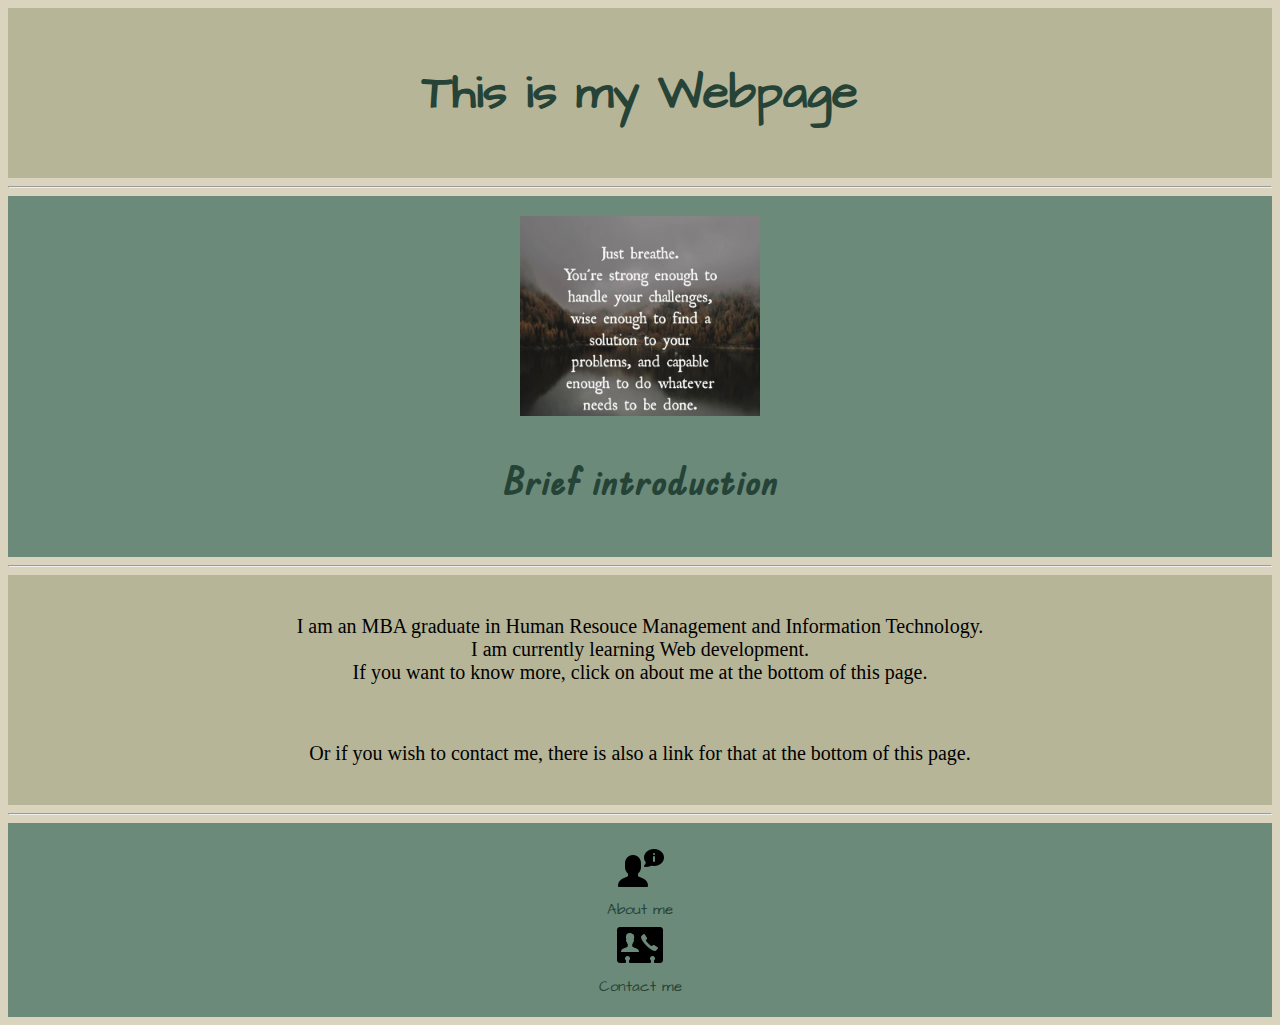
<file: index.html>
<!DOCTYPE html>
<html lang="en">
    <head>
        <meta charset="UTF-8">
        <meta name="viewport" content="width=device-width, initial-scale=1.0">
        <title>Home</title>
        <link  rel="stylesheet" href="./style.css"/>
        <link rel="preconnect" href="https://fonts.googleapis.com">
<link rel="preconnect" href="https://fonts.gstatic.com" crossorigin>
<link href="https://fonts.googleapis.com/css2?family=Edu+TAS+Beginner:wght@400..700&family=Kalam:wght@300;400;
700&display=swap" rel="stylesheet">
<link href="https://fonts.googleapis.com/css2?family=Architects+Daughter&display=swap" 
rel="stylesheet">
    </head>
    <body>
        <div id="topline"><h1>This is my Webpage</h1></div>
    <hr/>
    <div id="myimage"><img src="./assets/images/me.jpg" height="200">
    <h2>Brief introduction</h2>
    </div>
    <hr/>
    <div id="para"><p>I am an MBA graduate in Human Resouce Management and Information Technology. <br/>
    I am currently learning Web development.<br/>
    If you want to know more, click on about me at the bottom of this page.</p>
    <br/>
    <p>Or if you wish to contact me, there is also a link for that at the bottom of this page.</p></div>
    <hr/>

    <div id="butons">
        <a href="./source/about/about.html"><img src="./assets/images/about 50.png" height="50"><br/>About me</a>
        <br/>
        <a href="./source/contact/contact.html"><img src="./assets/images/contact (1).png" height="50">
        <br/>Contact me
        </a>
    </div>
        
    </body>
</html>
</file>
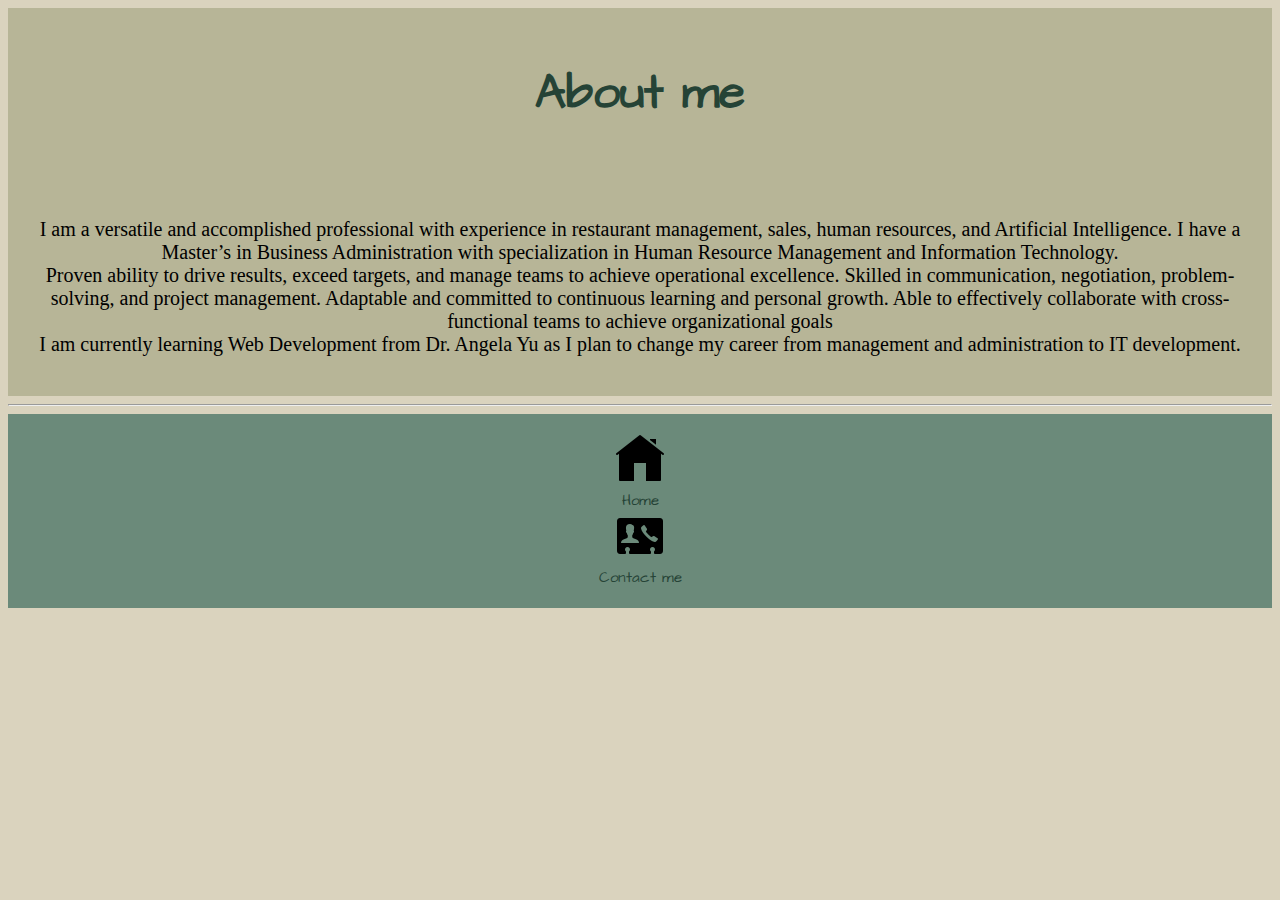
<file: source/about/about.html>
<!DOCTYPE html>
<html lang="en">
    <head>
        <meta charset="UTF-8">
        <meta content=width="device-width", initial-scale="1.0">
        <title>About Me</title></head>
        <link rel="stylesheet" href="../../style.css"/>
        <link rel="preconnect" href="https://fonts.gstatic.com" crossorigin>
<link href="https://fonts.googleapis.com/css2?family=Edu+TAS+Beginner:wght@400..700&family=Kalam:wght@300;400;
700&display=swap" rel="stylesheet">
<link href="https://fonts.googleapis.com/css2?family=Architects+Daughter&display=swap" 
rel="stylesheet">
        <body>
            <div id="topline">
                <h1>About me</h1>
            </div>
            <div id="para">
                <p>
                    I am a versatile and accomplished professional with 
                    experience in restaurant management, sales, human 
                    resources, and Artificial Intelligence. I have a Master’s in 
                    Business Administration with specialization in Human 
                    Resource Management and Information Technology.
                <br/>
                Proven ability to drive results, exceed targets, and manage 
                teams to achieve operational excellence. Skilled in 
                communication, negotiation, problem-solving, and project 
                management. Adaptable and committed to continuous 
                learning and personal growth. Able to effectively collaborate 
                with cross-functional teams to achieve organizational goals
              <br/>
                    I am currently learning Web Development from Dr. Angela Yu as I plan
                    to change my career from management and administration to IT development.
                </p>
            </div>
            <hr/>
            <div id="butons">
                <a href="../../index.html"><img src="../../assets/images/icons8-home-100.png" height="50"><br/>Home</a>
            <br/>
            <a href="../contact/contact.html"><img src="../../assets/images/contact (2).png" height="50"><br/>Contact me</a>
            </div>
            
        </body>
</html>
</file>
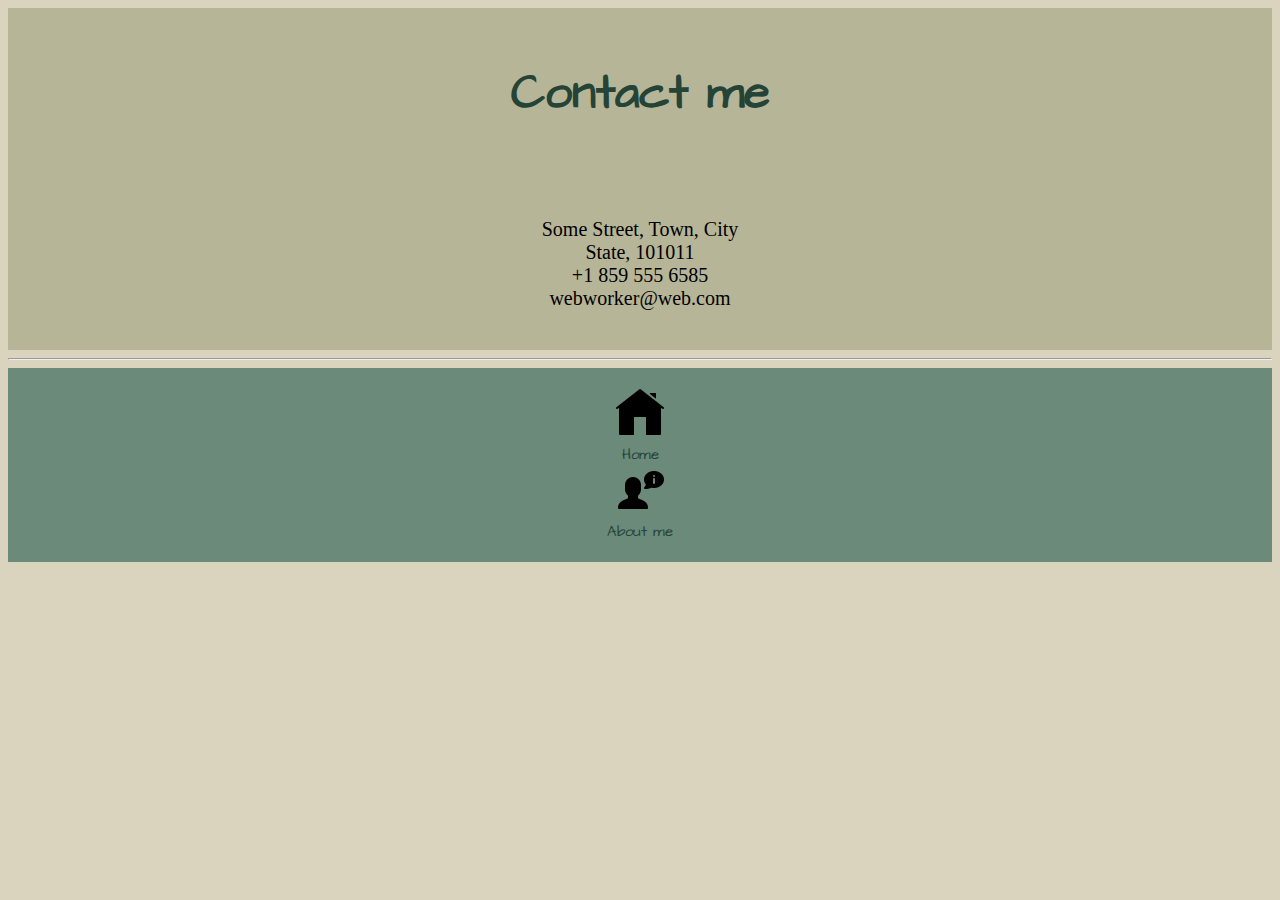
<file: source/contact/contact.html>
<!DOCTYPE html>
<html lang="en">
    <head>
        <meta charset="UTF-8">
        <meta content=width="device-width", initial-scale="1.0">
        <title>Contact Me</title></head>
        <link rel="stylesheet" href="../../style.css"/>
        <link rel="preconnect" href="https://fonts.gstatic.com" crossorigin>
<link href="https://fonts.googleapis.com/css2?family=Edu+TAS+Beginner:wght@400..700&family=Kalam:wght@300;400;
700&display=swap" rel="stylesheet">
<link href="https://fonts.googleapis.com/css2?family=Architects+Daughter&display=swap" 
rel="stylesheet">
        <body>
           <div id="topline">
            <h1>Contact me</h1>
           </div> 
           <div id="para">
            <p>
                Some Street, Town, City
                <br/>
                State, 101011
                <br/>
                +1 859 555 6585
                <br/>
                webworker@web.com
            </p>
           </div>
            <hr/>
            
            <div id="butons">
                <a href="../../index.html"><img src="../../assets/images/icons8-home-50.png" height="50"><br/>Home</a>
            <br/>
            <a href="../about/about.html"><img src="../../assets/images/about 100.png" height="50"><br/>About me</a>
            </div>
            
        </body>
</html>
</file>
<file: style.css>
html{
    background-color: #DAD3BE;
}
div{
    border: 0px solid;
    margin: 0px;
}

#topline{
    text-align: center;
    padding: 20px;
    background-color: #B7B597;
    color: #254336 ;
    font-family: Architects Daughter, cursive;
    font-weight: 500;
    font-size: 24px;
    font-style: normal;

}


#myimage{
    text-align: center;
    font-family: Edu TAS Beginner, cursive;
    color: #254336;
    background-color: #6B8A7A;
    font-weight: 700;
    font-size: 26px;
    padding: 20px;
}
#para{
    text-align: center;
    background-color: #B7B597;
    padding: 20px;
}

p{
    font-family: Caveat, Cursive;
    font-size: 20px;
    font-weight: 500;
    font-style: normal;
}
#butons{
    text-align: center;
    text-decoration: none !important;
    font-family: Architects Daughter, cursive;
    font-size: 15px;
    font-weight: 500;
    font-style: bold;
    color: #254336;
    background-color: #6B8A7A;
    padding: 20px;
}
a{
    text-decoration: none !important;
    color: #254336;
}
</file>
